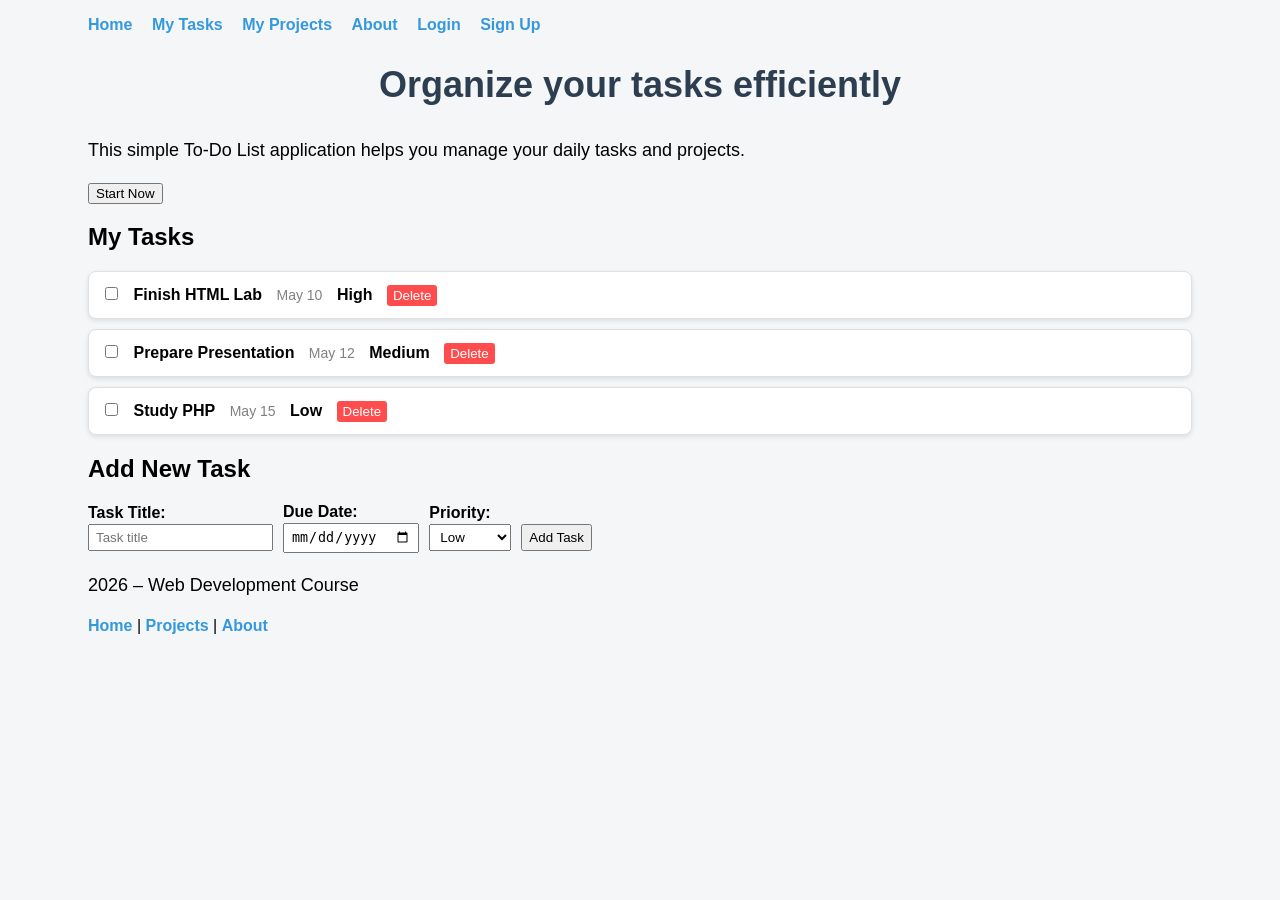
<file: index.html>
<!DOCTYPE html>
<html>
	<head>
		<title>To-Do List App</title>
		<link rel="stylesheet" href="css/style.css">
	</head>

	<body>
		<header>
			<nav>
				<ul>
					<li><a href="index.html">Home</a></li>
					<li><a href="html/tasks.html">My Tasks</a></li>
					<li><a href="html/projects.html">My Projects</a></li>
					<li><a href="html/about.html">About</a></li>
					<li><a href="html/login.html">Login</a></li>
					<li><a href="html/signup.html">Sign Up</a></li>
				</ul>
			</nav>
		</header>
		
		<main>
			<section>
				<p id="greeting"></p>
				
				<h1>Organize your tasks efficiently</h1>
				
				<p>This simple To-Do List application helps you manage your daily tasks and projects.</p>
				
				<button>Start Now</button>
			</section>

			<section>
				<h2>My Tasks</h2>

				<ul class="task-list" id="taskList">

					<li class="task">
						<input type="checkbox">
						<span class="task-title">Finish HTML Lab</span>
						<span class="task-date">May 10</span>
						<span class="task-priority">High</span>
						<button class="delete-btn">Delete</button>
					</li>

					<li class="task">
						<input type="checkbox">
						<span class="task-title">Prepare Presentation</span>
						<span class="task-date">May 12</span>
						<span class="task-priority">Medium</span>
						<button class="delete-btn">Delete</button>
					</li>

					<li class="task">
						<input type="checkbox">
						<span class="task-title">Study PHP</span>
						<span class="task-date">May 15</span>
						<span class="task-priority">Low</span>
						<button class="delete-btn">Delete</button>
					</li>
				</ul>
			</section>

			<section>
				<h2>Add New Task</h2>

				<form id="taskForm" class="inline-form">
					<div>
						<label>Task Title:</label>
						 <input type="text" id="taskTitle" placeholder="Task title">
					</div>

					<div>
						<label>Due Date:</label>
						<input type="date" id="taskDate">
					</div>

					<div>
						<label>Priority:</label>
						<select id="taskPriority">
							<option>Low</option>
							<option>Medium</option>
							<option>High</option>
						</select>
					</div>
					
					<div>
						<label>  <br></label>
						<input type="submit" value="Add Task">
					</div>
				</form>
			</section>
		</main>
		
		<footer>
			<p>2026 – Web Development Course</p>

			<nav>
				<a href="index.html">Home</a> |
				<a href="projects.html">Projects</a> |
				<a href="about.html">About</a>
			</nav>
		</footer>
	</body>
</html>
</file>
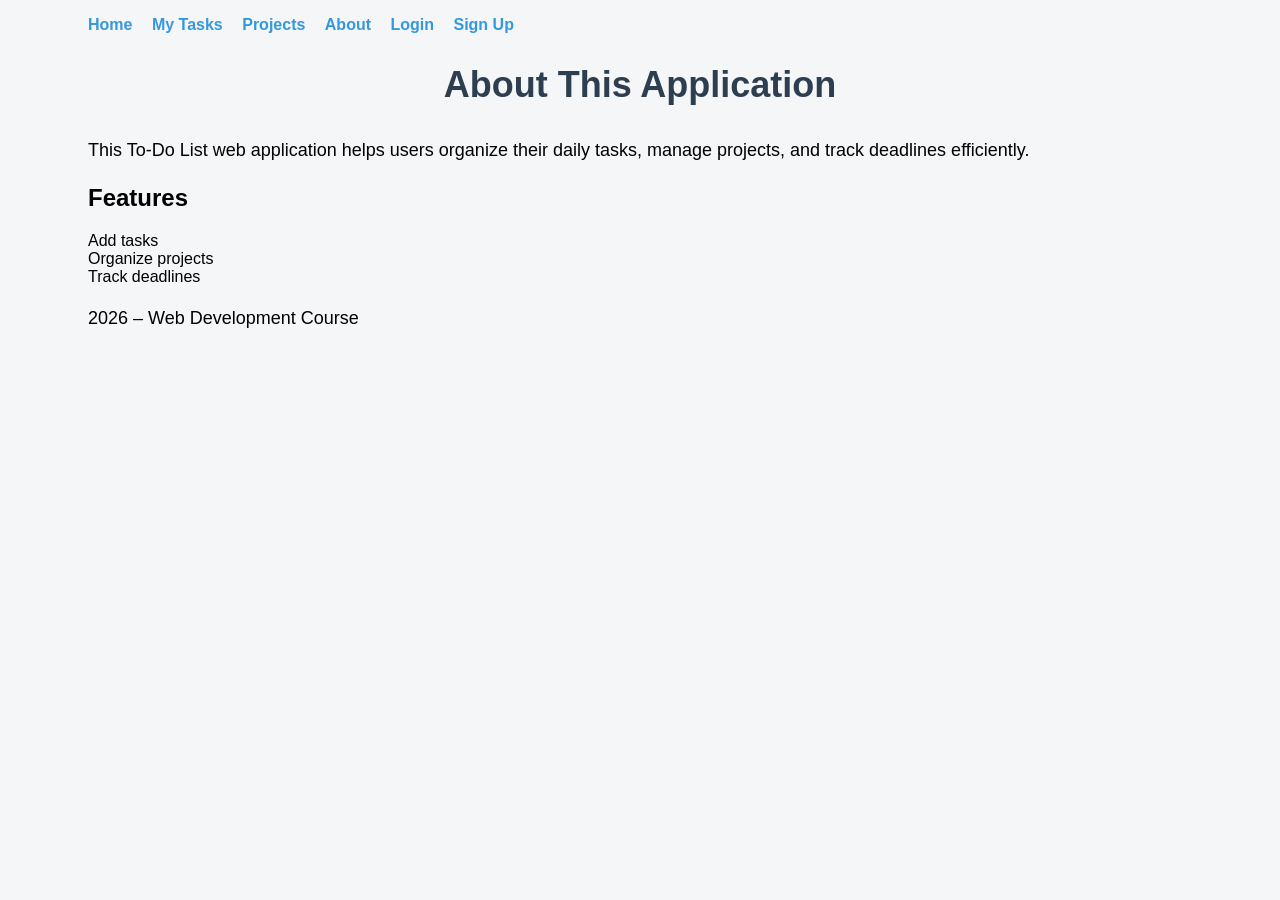
<file: html/about.html>
<!DOCTYPE html>
<html>
	<head>
		<title>About</title>
		<link rel="stylesheet" href="../css/about.css">
	</head>

	<body>
		<header>
			<nav>
				<ul>
					<li><a href="../index.html">Home</a></li>
					<li><a href="tasks.html">My Tasks</a></li>
					<li><a href="projects.html">Projects</a></li>
					<li><a href="about.html">About</a></li>
					<li><a href="login.html">Login</a></li>
					<li><a href="signup.html">Sign Up</a></li>
				</ul>
			</nav>
		</header>

		<main>
			<section>
				<h1>About This Application</h1>
				<p>
					This To-Do List web application helps users organize their daily tasks,
					manage projects, and track deadlines efficiently.
				</p>
			</section>

			<section>
				<h2>Features</h2>
				<ul>
					<li>Add tasks</li>
					<li>Organize projects</li>
					<li>Track deadlines</li>
				</ul>
			</section>
		</main>

		<footer>
			<p>2026 – Web Development Course</p>
		</footer>
	</body>
</html>
</file>
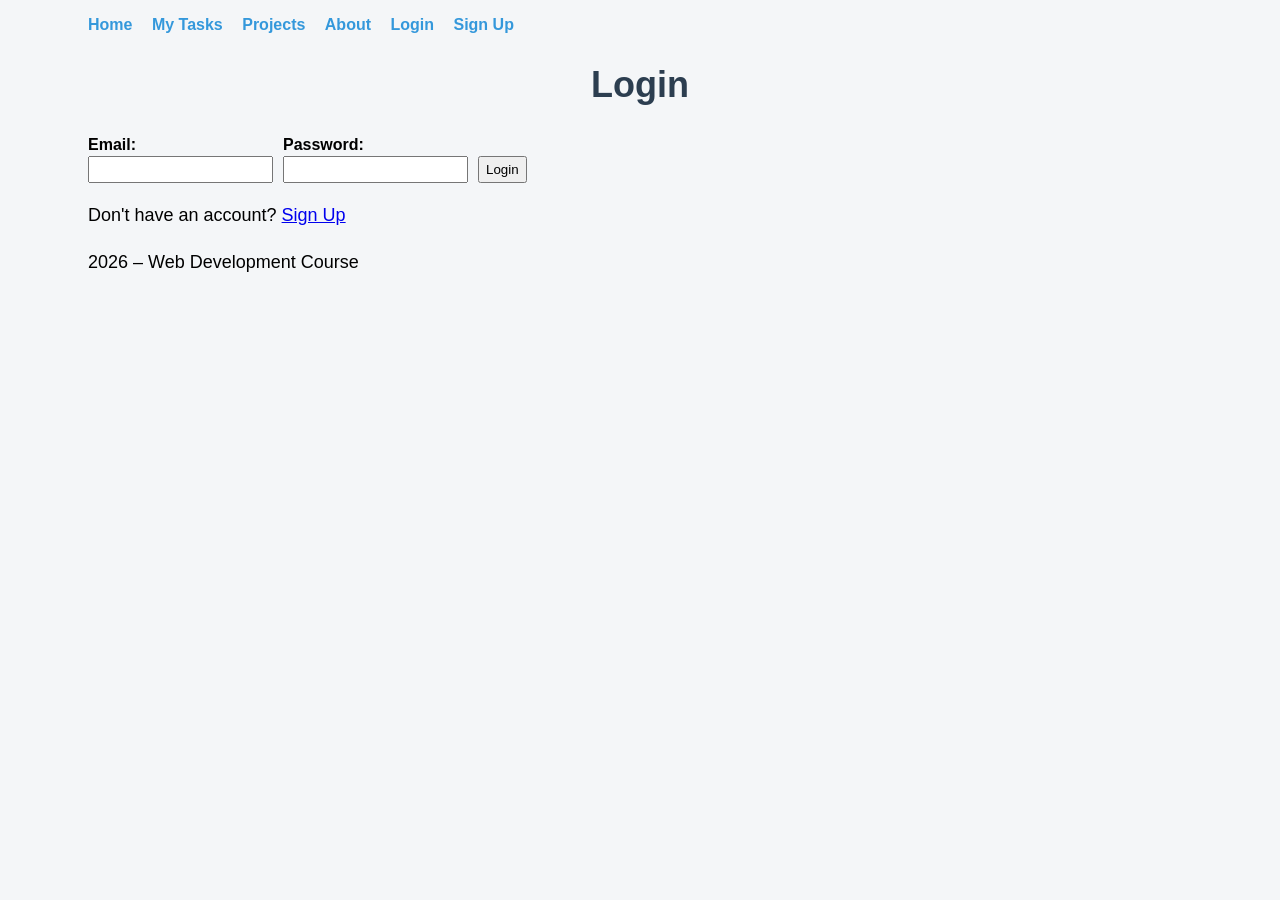
<file: html/login.html>
<!DOCTYPE html>
<html>
	<head>
		<title>Login</title>
		<link rel="stylesheet" href="../css/tasks.css">
	</head>

	<body>
		<header>
			<nav>
				<ul>
					<li><a href="../index.html">Home</a></li>
					<li><a href="tasks.html">My Tasks</a></li>
					<li><a href="projects.html">Projects</a></li>
					<li><a href="about.html">About</a></li>
					<li><a href="login.html">Login</a></li>
					<li><a href="signup.html">Sign Up</a></li>
				</ul>
			</nav>
		</header>
		<main>
			<section>
				<h1>Login</h1>

				<form id="loginForm" class="inline-form">
					<div>
						<label>Email:</label>
						<input type="email" id="email">
					</div>

					<div>
						<label>Password:</label>
						<input type="password" id="password">
					</div>
					
					<div>
						<label><br></label>
						<input type="submit" value="Login">
					</div>
				</form>

				<p>Don't have an account? <a href="signup.html">Sign Up</a></p>
			</section>
		</main>

		<footer>
			<p>2026 – Web Development Course</p>
		</footer>
	</body>
</html>
</file>
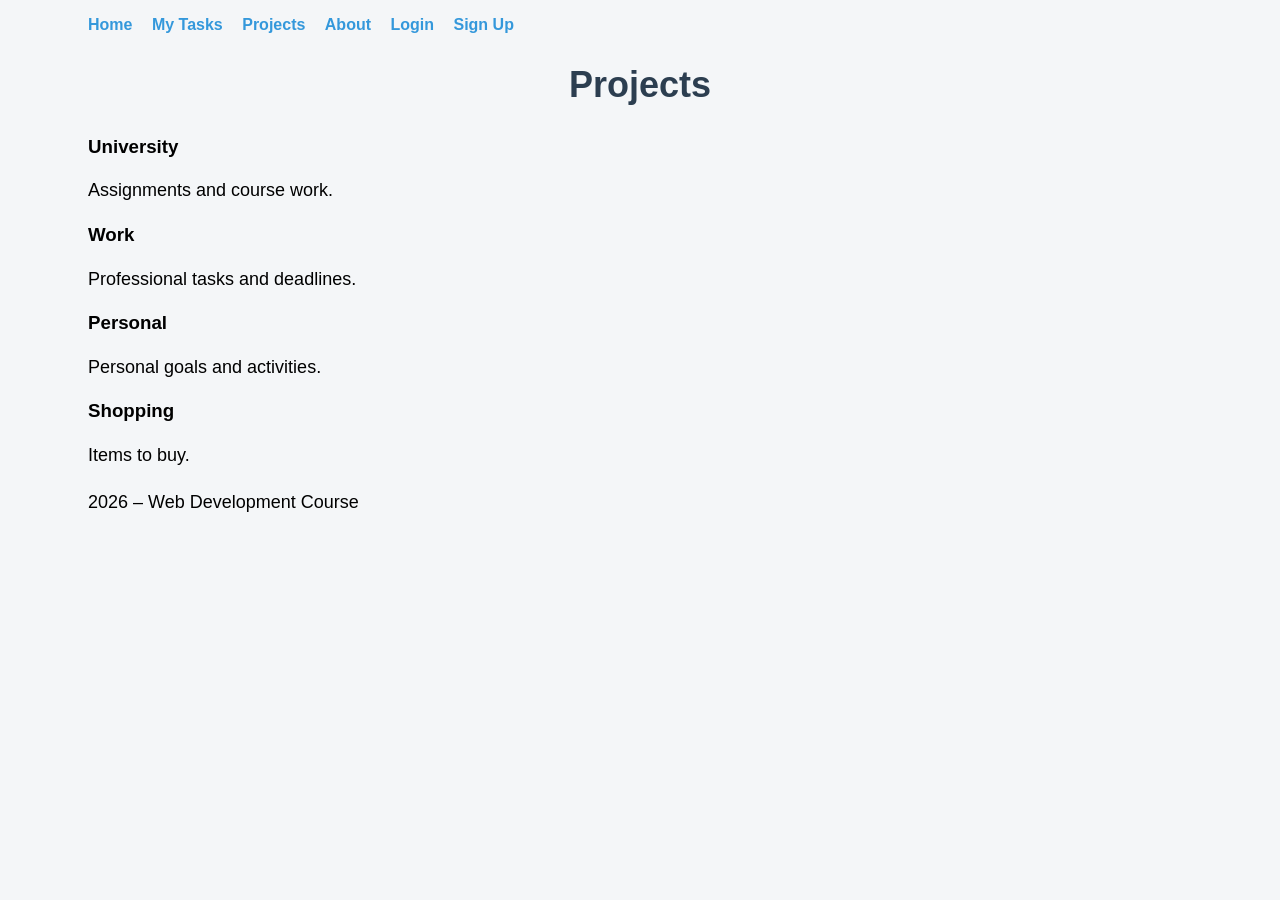
<file: html/projects.html>
<!DOCTYPE html>
<html>
	<head>
		<title>Projects</title>
		<link rel="stylesheet" href="../css/tasks.css">
	</head>

	<body>
		<header>
			<nav>
				<ul>
					<li><a href="../index.html">Home</a></li>
					<li><a href="tasks.html">My Tasks</a></li>
					<li><a href="projects.html">Projects</a></li>
					<li><a href="about.html">About</a></li>
					<li><a href="login.html">Login</a></li>
					<li><a href="signup.html">Sign Up</a></li>
				</ul>
			</nav>
		</header>

		<main>
			<section>
				<h1>Projects</h1>

				<ul>
					<li>
						<h3>University</h3>
						<p>Assignments and course work.</p>
					</li>

					<li>
						<h3>Work</h3>
						<p>Professional tasks and deadlines.</p>
					</li>

					<li>
						<h3>Personal</h3>
						<p>Personal goals and activities.</p>
					</li>

					<li>
						<h3>Shopping</h3>
						<p>Items to buy.</p>
					</li>
				</ul>
			</section>
		</main>

		<footer>
			<p>2026 – Web Development Course</p>
		</footer>
	</body>
</html>
</file>
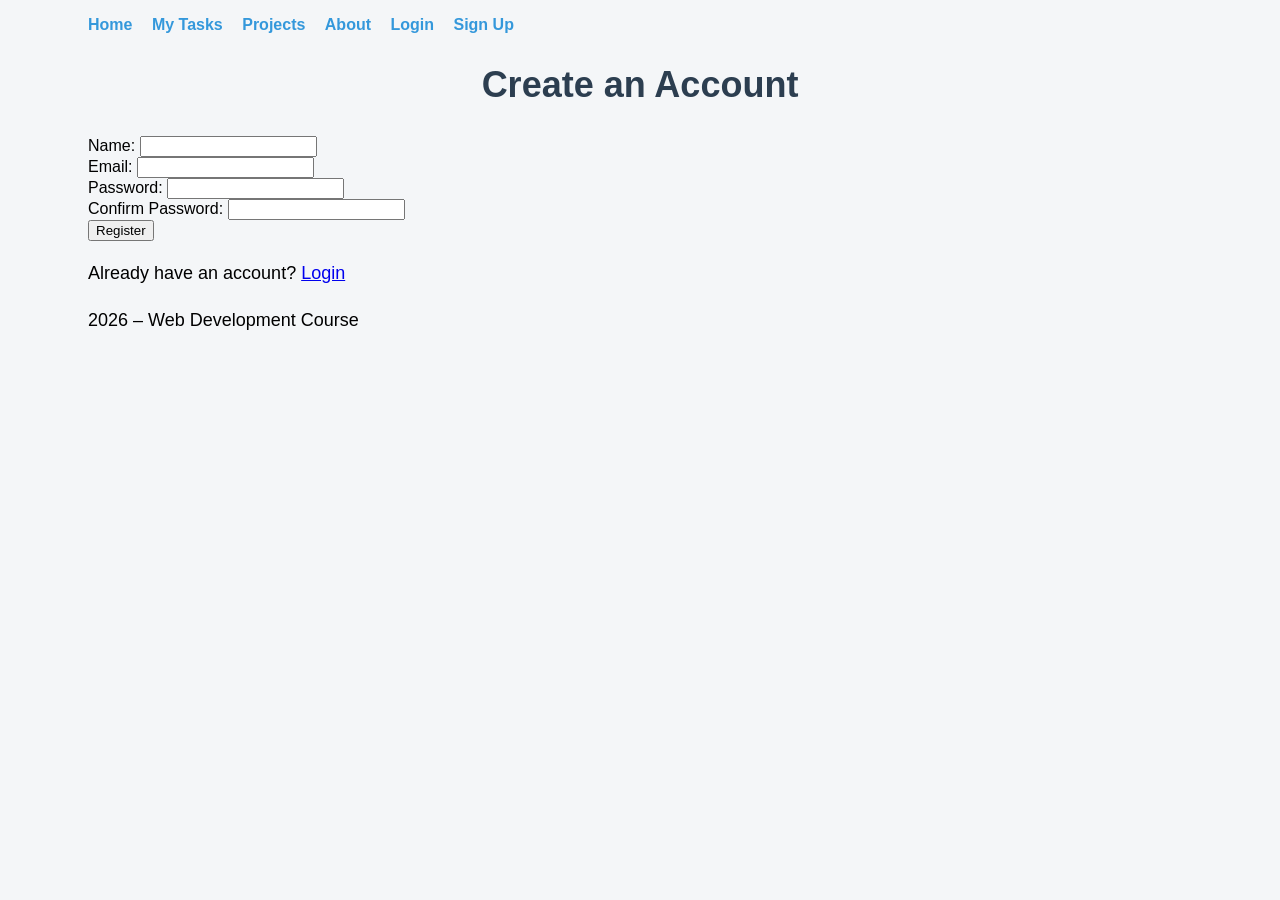
<file: html/signup.html>
<!DOCTYPE html>
<html>
	<head>
		<title>Sign Up</title>
		<link rel="stylesheet" href="../css/tasks.css">
	</head>

	<body>
		<header>
			<nav>
				<ul>
					<li><a href="../index.html">Home</a></li>
					<li><a href="tasks.html">My Tasks</a></li>
					<li><a href="projects.html">Projects</a></li>
					<li><a href="about.html">About</a></li>
					<li><a href="login.html">Login</a></li>
					<li><a href="signup.html">Sign Up</a></li>
				</ul>
			</nav>
		</header>

		<main>
			<section>
				<h1>Create an Account</h1>

				<form>
					<div>
					<label>Name:</label>
					<input type="text">
					</div>

					<div>
					<label>Email:</label>
					<input type="email">
					</div>

					<div>
					<label>Password:</label>
					<input type="password">
					</div>

					<div>
					<label>Confirm Password:</label>
					<input type="password">
					</div>

					<input type="submit" value="Register">
				</form>

				<p>Already have an account? <a href="login.html">Login</a></p>

			</section>
		</main>

		<footer>
			<p>2026 – Web Development Course</p>
		</footer>
	</body>
</html>
</file>
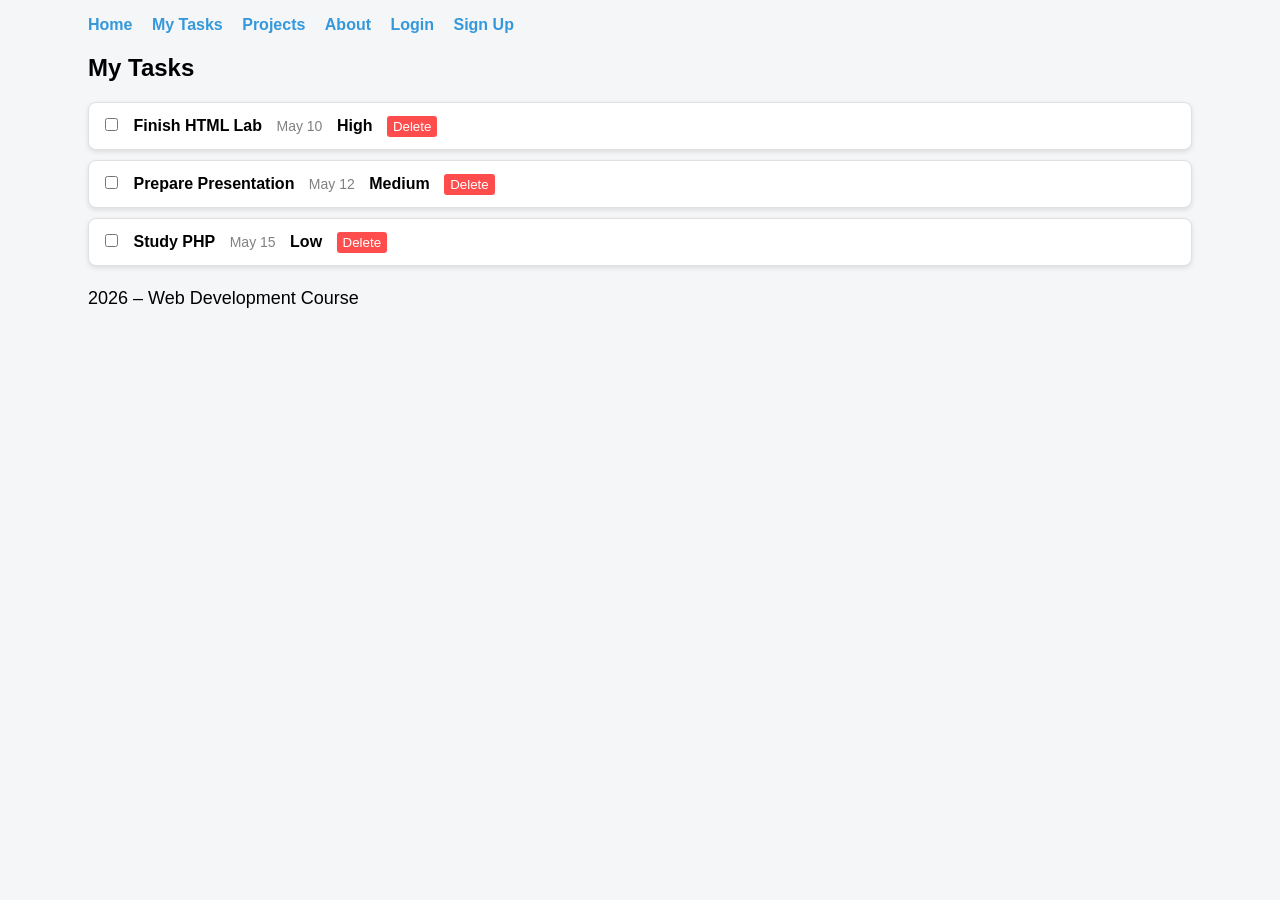
<file: html/tasks.html>
<!DOCTYPE html>
<html>
	<head>
		<title>My Tasks</title>
		<link rel="stylesheet" href="../css/tasks.css">
	</head>

	<body>
		<header>
			<nav>
			<ul>
				<li><a href="../index.html">Home</a></li>
				<li><a href="tasks.html">My Tasks</a></li>
				<li><a href="projects.html">Projects</a></li>
				<li><a href="about.html">About</a></li>
				<li><a href="login.html">Login</a></li>
				<li><a href="signup.html">Sign Up</a></li>
			</ul>
			</nav>
		</header>

		<main>
			<section>
				<h2>My Tasks</h2>

				<ul class="task-list" id="taskList">
					<li class="task">
						<input type="checkbox">
						<span class="task-title">Finish HTML Lab</span>
						<span class="task-date">May 10</span>
						<span class="task-priority">High</span>
						<button class="delete-btn">Delete</button>
					</li>

					<li class="task">
						<input type="checkbox">
						<span class="task-title">Prepare Presentation</span>
						<span class="task-date">May 12</span>
						<span class="task-priority">Medium</span>
						<button class="delete-btn">Delete</button>
					</li>

					<li class="task">
						<input type="checkbox">
						<span class="task-title">Study PHP</span>
						<span class="task-date">May 15</span>
						<span class="task-priority">Low</span>
						<button class="delete-btn">Delete</button>
					</li>
				</ul>
			</section>
		</main>

		<footer>
			<p>2026 – Web Development Course</p>
		</footer>
	</body>
</html>
</file>
<file: css/style.css>
h1 {
	text-align: center;
    font-size: 36px;
    color: #2c3e50;
}

p {
    font-size: 18px;
    line-height: 1.6;
}


nav ul {
    list-style: none;
    padding: 0;
}

nav ul li {
    display: inline;
    margin-right: 15px;
}


nav a {
    color: #3498db;
    text-decoration: none;
    font-weight: bold;
}


nav a:hover {
    color: #2980b9;
}


ul {
    list-style: none;
    padding: 0;
}

body {
	background-color: #f4f6f8;
	font-family: Arial, sans-serif;
    padding-left: 80px;
    padding-right: 80px;
}

.task {
    background-color: #f9f9f9;
    padding: 10px;
    margin: 10px 0;
    border-radius: 8px;
    box-shadow: 0px 2px 5px rgba(0,0,0,0.1);
}

.task-list {
    list-style: none;
    padding: 0;
}

.task {
    background-color: white;
    padding: 12px;
    margin: 10px 0;
    border-radius: 8px;
    border: 1px solid #e0e0e0;
}

.task-title {
    font-weight: bold;
    margin-left: 8px;
}

.task-date {
    color: gray;
    font-size: 14px;
    margin-left: 10px;
}

.task-priority {
    font-weight: bold;
    margin-left: 10px;
}

.task-priority:contains("High") {
    color: red;
}

.task-priority:contains("Medium") {
    color: orange;
}

.task-priority:contains("Low") {
    color: green;
}

.task:hover {
    background-color: #f7f9fb;
}

.inline-form {
    display: flex;
    align-items: center;
    gap: 10px; /* space between fields */
}

.inline-form div {
    display: flex;
    flex-direction: column; /* label on top of input */
}

.inline-form label {
    font-weight: bold;
    margin-bottom: 2px;
}

.inline-form input,
.inline-form select {
    padding: 4px 6px;
}

.delete-btn {
    margin-left: 10px;
    background-color: #ff4d4d;
    color: white;
    border: none;
    padding: 3px 6px;
    cursor: pointer;
    border-radius: 3px;
}

.delete-btn:hover {
    background-color: #ff0000;
}
#greeting {
            text-align: center;
            font-size: 20px;
            font-weight: bold;
        }
</file>
<file: css/about.css>
body {
	background-color: #f4f6f8;
    font-family: Arial, sans-serif;
    padding-left: 80px;
    padding-right: 80px;
}

h1 {
    font-size: 36px;
    color: #2c3e50;
	text-align: center;

}

p {
    font-size: 18px;
    line-height: 1.6;
}


nav ul {
    list-style: none;
    padding: 0;
}

nav ul li {
    display: inline;
    margin-right: 15px;
}


nav a {
    color: #3498db;
    text-decoration: none;
    font-weight: bold;
}


nav a:hover {
    color: #2980b9;
}


ul {
    list-style: none;
    padding: 0;
}

.task {
    background-color: #f9f9f9;
    padding: 10px;
    margin: 10px 0;
    border-radius: 8px;
    box-shadow: 0px 2px 5px rgba(0,0,0,0.1);
}

.task-list {
    list-style: none;
    padding: 0;
}

.task {
    background-color: white;
    padding: 12px;
    margin: 10px 0;
    border-radius: 8px;
    border: 1px solid #e0e0e0;
}

.task-title {
    font-weight: bold;
    margin-left: 8px;
}

.task-date {
    color: gray;
    font-size: 14px;
    margin-left: 10px;
}

.task-priority {
    font-weight: bold;
    margin-left: 10px;
}

.task-priority:contains("High") {
    color: red;
}

.task-priority:contains("Medium") {
    color: orange;
}

.task-priority:contains("Low") {
    color: green;
}

.task:hover {
    background-color: #f7f9fb;
}

.delete-btn {
    margin-left: 10px;
    background-color: #ff4d4d;
    color: white;
    border: none;
    padding: 3px 6px;
    cursor: pointer;
    border-radius: 3px;
}

.delete-btn:hover {
    background-color: #ff0000;
}
</file>
<file: css/tasks.css>
body {
	background-color: #f4f6f8;
    font-family: Arial, sans-serif;
    padding-left: 80px;
    padding-right: 80px;
}

h1 {
    font-size: 36px;
    color: #2c3e50;
	text-align: center;

}

p {
    font-size: 18px;
    line-height: 1.6;
}


nav ul {
    list-style: none;
    padding: 0;
}

nav ul li {
    display: inline;
    margin-right: 15px;
}


nav a {
    color: #3498db;
    text-decoration: none;
    font-weight: bold;
}


nav a:hover {
    color: #2980b9;
}


ul {
    list-style: none;
    padding: 0;
}

.task {
    background-color: #f9f9f9;
    padding: 10px;
    margin: 10px 0;
    border-radius: 8px;
    box-shadow: 0px 2px 5px rgba(0,0,0,0.1);
}

.task-list {
    list-style: none;
    padding: 0;
}

.task {
    background-color: white;
    padding: 12px;
    margin: 10px 0;
    border-radius: 8px;
    border: 1px solid #e0e0e0;
}

.task-title {
    font-weight: bold;
    margin-left: 8px;
}

.task-date {
    color: gray;
    font-size: 14px;
    margin-left: 10px;
}

.task-priority {
    font-weight: bold;
    margin-left: 10px;
}

.task-priority:contains("High") {
    color: red;
}

.task-priority:contains("Medium") {
    color: orange;
}

.task-priority:contains("Low") {
    color: green;
}

.task:hover {
    background-color: #f7f9fb;
}

.delete-btn {
    margin-left: 10px;
    background-color: #ff4d4d;
    color: white;
    border: none;
    padding: 3px 6px;
    cursor: pointer;
    border-radius: 3px;
}

.delete-btn:hover {
    background-color: #ff0000;
}



.inline-form {
    display: flex;
    align-items: center;
    gap: 10px; /* space between fields */
}

.inline-form div {
    display: flex;
    flex-direction: column; /* label on top of input */
}

.inline-form label {
    font-weight: bold;
    margin-bottom: 2px;
}

.inline-form input,
.inline-form select {
    padding: 4px 6px;
}
</file>
